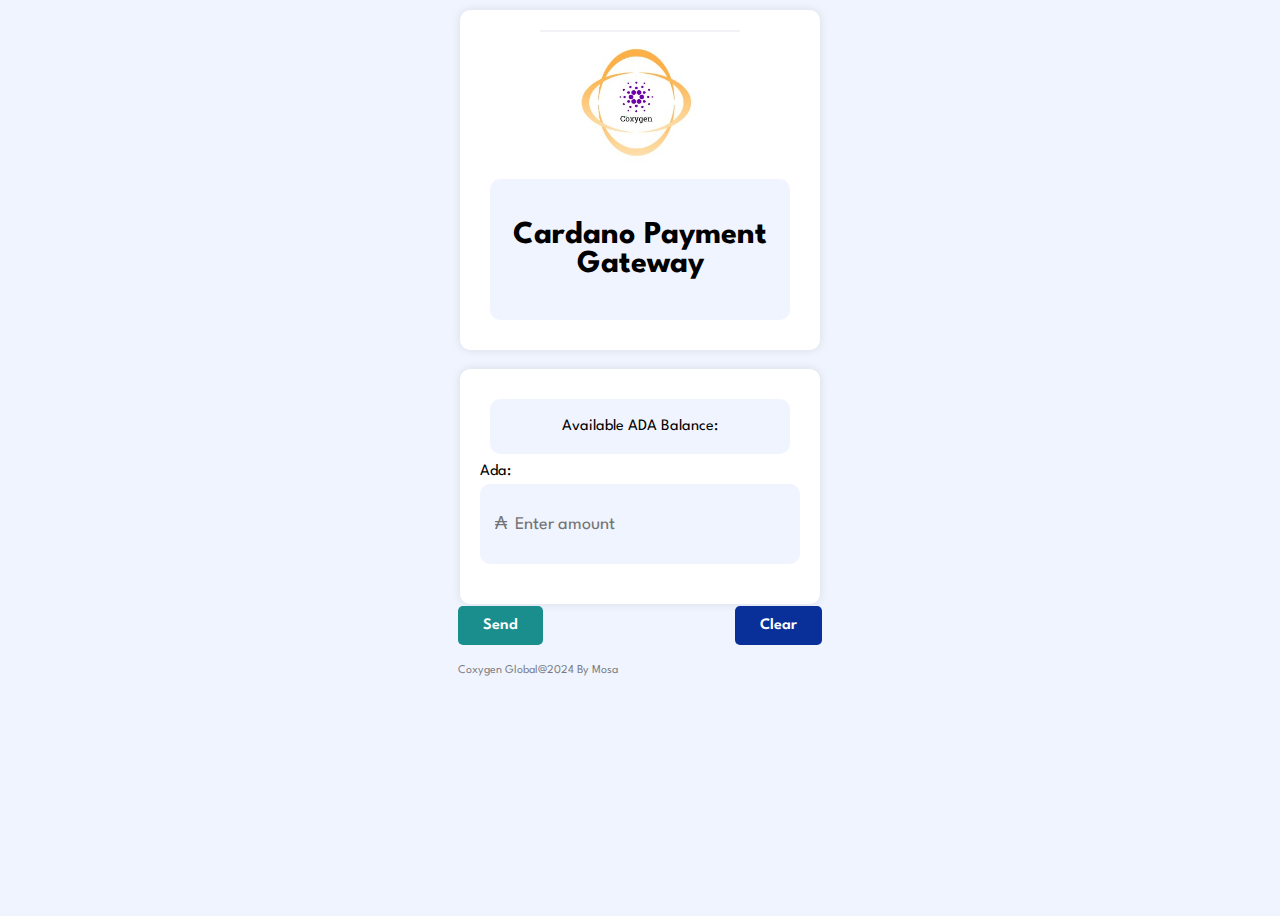
<file: checkout.html>
<!DOCTYPE html>
<html lang="en">
<head>
    <meta charset="UTF-8">
    <meta name="viewport" content="width=device-width, initial-scale=1.0">
    <title>Coxygen Global</title>
    <style>
        @import url('https://fonts.googleapis.com/css2?family=League+Spartan:wght@100..900&display=swap');
    </style>
    <link rel="stylesheet" href="./assets/css/checkout.css">
    <!-- <script src="https://unpkg.com/sweetalert/dist/sweetalert.min.js"></script>
    <script  type="module" type="text/javascript">
        
    import{
        bytesToHex,Cip30Wallet,WalletHelper,TxOutput,
        Assets,bytesToText,hexToBytes,AssetClass,
        Tx,Address, NetworkParams, Value,MintingPolicyHash,
        Program,ByteArrayData,ConstrData,NetworkEmulator,PubKey,
        textToBytes,Datum,ListData,IntData
    } from "./js/helios.js";

import{
    txPrerequisites,init,walletEssentials,txFunc,hlib,hexToTex,shortAddressFunc, 
    addressFunc, adaFunc, assetFunc,getAssets,sendADA,sendAssets,
    showWalletData,mint,txDeadLine,baseAddressPKH,submitTx, getAssetsFromValue
} from "./js/coxylib.js";

import{opt,j} from "./js/jimba.js";

opt._R = 1;//run all tests, checks and logs
opt._O = 1; //run only logs
opt._M = 1; //show stake frames of logs
opt._T = 1; //run tests
opt._Ob = 0; //show tests stack frames
opt._FailsOnly = 0; //run only failed tests
opt._F = 0;  //show functions that are marked with j.s() and j.e() for function profiling
opt._tNo = 1; //this is the number of times testPack will run

const domGetId = (id) =>{
    return document.getElementById(id);
}

document.getElementById("clearForm").addEventListener('click',()=>{
    domument.getElementById("sendAdaForm").reset();
});

const wallet = await init(j);
const walletData = await walletEssentials(wallet,Cip30Wallet,WalletHelper,Value,txPrerequisites.minAda,j);
j.log({walletData});

const displayLovelace = await adaFunc(walletData,j);
j.log({displayLovelace});

const displayAda = (displayLovelace /1000000).toLocaleString();;
j.log({displayAda});

document.getElementById("adaBalance").innerHTML = "₳ " +displayAda;

document.getElementById("sendAdaForm").addEventListener("submit", async(event)=>{
    event.preventDefault();

    const recipientAddress = addr_test1qpjmef8lnqmjq38ckr6weaatpmxdew9v25tvmkuxunn6depa0ya7lrwn8h84yfa2dlfdv3qgppfnkz3lgulk8d9lmawqcwcv20;
    const adaAmount = document.getElementById("amount").value;

    await sendADA(recipientAddress, adaAmount);
});


    </script> -->

</head>
<body>
    <div class="main-container">
         <div class="container" >
            <img id="checkout-image" src="./assets/images/logo/coxygen.jpeg" alt="Coxygen logo">
            <div class="balance-card">
                 <h1 class="league-spartan-title">Cardano Payment Gateway</h1>
             </div>
         </div><br>
        <form id="sendAdaForm">
            <div class="container">
             <div class="balance-card">
                 <div class="league-spartan-regular">Available ADA Balance:</div>
                 <div class="league-spartan-regular" id="adaBalance"></div>
             </div>
             <div class="input-group">
                 <label for="amount">Ada:</label>
                 <div class="input-icon-group">
                     <input type="number" id="amount" placeholder="₳  Enter amount" class="league-spartan-input">
                 </div>
             </div>
             <!-- <div class="input-group">
                 <label for="recipient">Recipient Address:</label>
                 <div class="input-icon-group">
                     <input type="text" id="recipient" placeholder="Enter recipient address"class="league-spartan-input">
                 </div> -->
             </div>
             <div class="button-group">
                 <button class="send-button league-spartan-send-button" id="sendADA" type="submit">Send</button>
                 <button class="reset-button league-spartan-reset-button" id="clearForm">Clear</button>
             </div>
             <div class="terms">
                 Coxygen Global@2024 By Mosa
             </div>
            </div>
        </form>
    </div>
</body>
<script type="module" src="./assets/js/index.js"></script>
</html>
</file>
<file: assets/css/checkout.css>
/* Apply League Spartan font to the entire app */
body {
    padding: 0;
    font-family: "League Spartan", sans-serif;
    background-color: #f0f4ff;
    justify-content: center;
    align-items: center;
    height: 100vh;
    font-optical-sizing: auto;
    font-style: normal;
}

.main-container{
    display: flex;
    align-items: center;
    justify-content: center;
    flex-direction: column;
}

/* Unique class for bold titles */
.league-spartan-title {
    font-weight: 700; /* Example: Bold */
}

/* Unique class for regular text */
.league-spartan-regular {
    font-weight: 400; /* Example: Normal weight */
}

/* Unique class for light text */
.league-spartan-light {
    font-weight: 300; /* Example: Light weight */
}

/* Unique class for button text */
.league-spartan-button {
    font-weight: 600; /* Example: Semi-Bold */
    font-size: 16px;  /* Adjust font size as needed */
    color: #fff;
}

/* Unique class for input fields */
.league-spartan-input {
    font-weight: 400; /* Example: Regular */
    font-size: 16px;  /* Adjust font size as needed */
    color: #000;
}
#checkout-image {
    width: 200px;
    height: auto;
}
/* Rest of the styles */
.container {
    background-color: #fff;
    border-radius: 10px;
    box-shadow: 0 0 10px rgba(0, 0, 0, 0.1);
    padding: 20px;
    width: 320px; /* Adjusted for better spacing */
    text-align: center;
	margin:2px;
}

.title {
    font-size: 24px;
    margin-bottom: 20px;
}

.balance-card {
    background-color: #f0f4ff;
    border-radius: 10px;
    padding: 20px;
    margin-bottom: 20px;
    text-align: center;
	margin: 10px;
}

.balance-icon img {
    width: 40px;
    height: 40px;
    margin-bottom: 10px;
}

.balance-text {
    font-size: 16px;
    margin-bottom: 10px;
}

.balance-amount {
    font-size: 28px;
}

.quick-send p {
    font-size: 18px;
    margin-bottom: 10px;
    text-align: left;
}

.contacts {
    display: flex;
    justify-content: space-around;
    margin-bottom: 20px;
}

.contact img {
    width: 45px;
    height: 45px;
    border-radius: 50%;
    margin-bottom: 5px;
}

.contact span {
    font-size: 14px;
}

.input-group {
    margin-bottom: 20px;
}

.input-group label {
    display: block;
    font-size: 16px;
    margin-bottom: 5px;
    text-align: left;
}

.input-icon-group {
    display: flex;
    align-items: center;
    background-color: #f0f4ff;
    border-radius: 10px;
    padding: 10px 15px;
}

.input-icon-group input {
    border: none;
    background: none;
    outline: none;
    width: 100%;
    padding: 10px 0;
    height: 40px;
}

/* Apply the League Spartan font class to input fields */
.input-icon-group input {
    font-family: "League Spartan", sans-serif;
    font-weight: 400; /* Regular */
    font-size: 18px; /* Slightly increased for readability */
    color: #000; /* Black text */
}

.button-group {
    display: flex;
    justify-content: space-between;
}

.send-button, .reset-button {
    padding: 12px 25px;
    border-radius: 5px;
    border: none;
    cursor: pointer;
    font-family: "League Spartan", sans-serif;
    font-weight: 600; /* Semi-bold */
    font-size: 16px;
    color: #fff;
    transition-duration: 0.7s;
}

.send-button {
    background-color: #1a8d8d;
}

.send-button:hover{
    background-color: #044d5a;
}
.reset-button {
    background-color: #092f99;
}

.reset-button:hover{
    background-color: #000617;
}
.terms {
    font-size: 12px;
    color: rgba(0, 0, 0, 0.5);
    margin-top: 20px;
}
</file>
